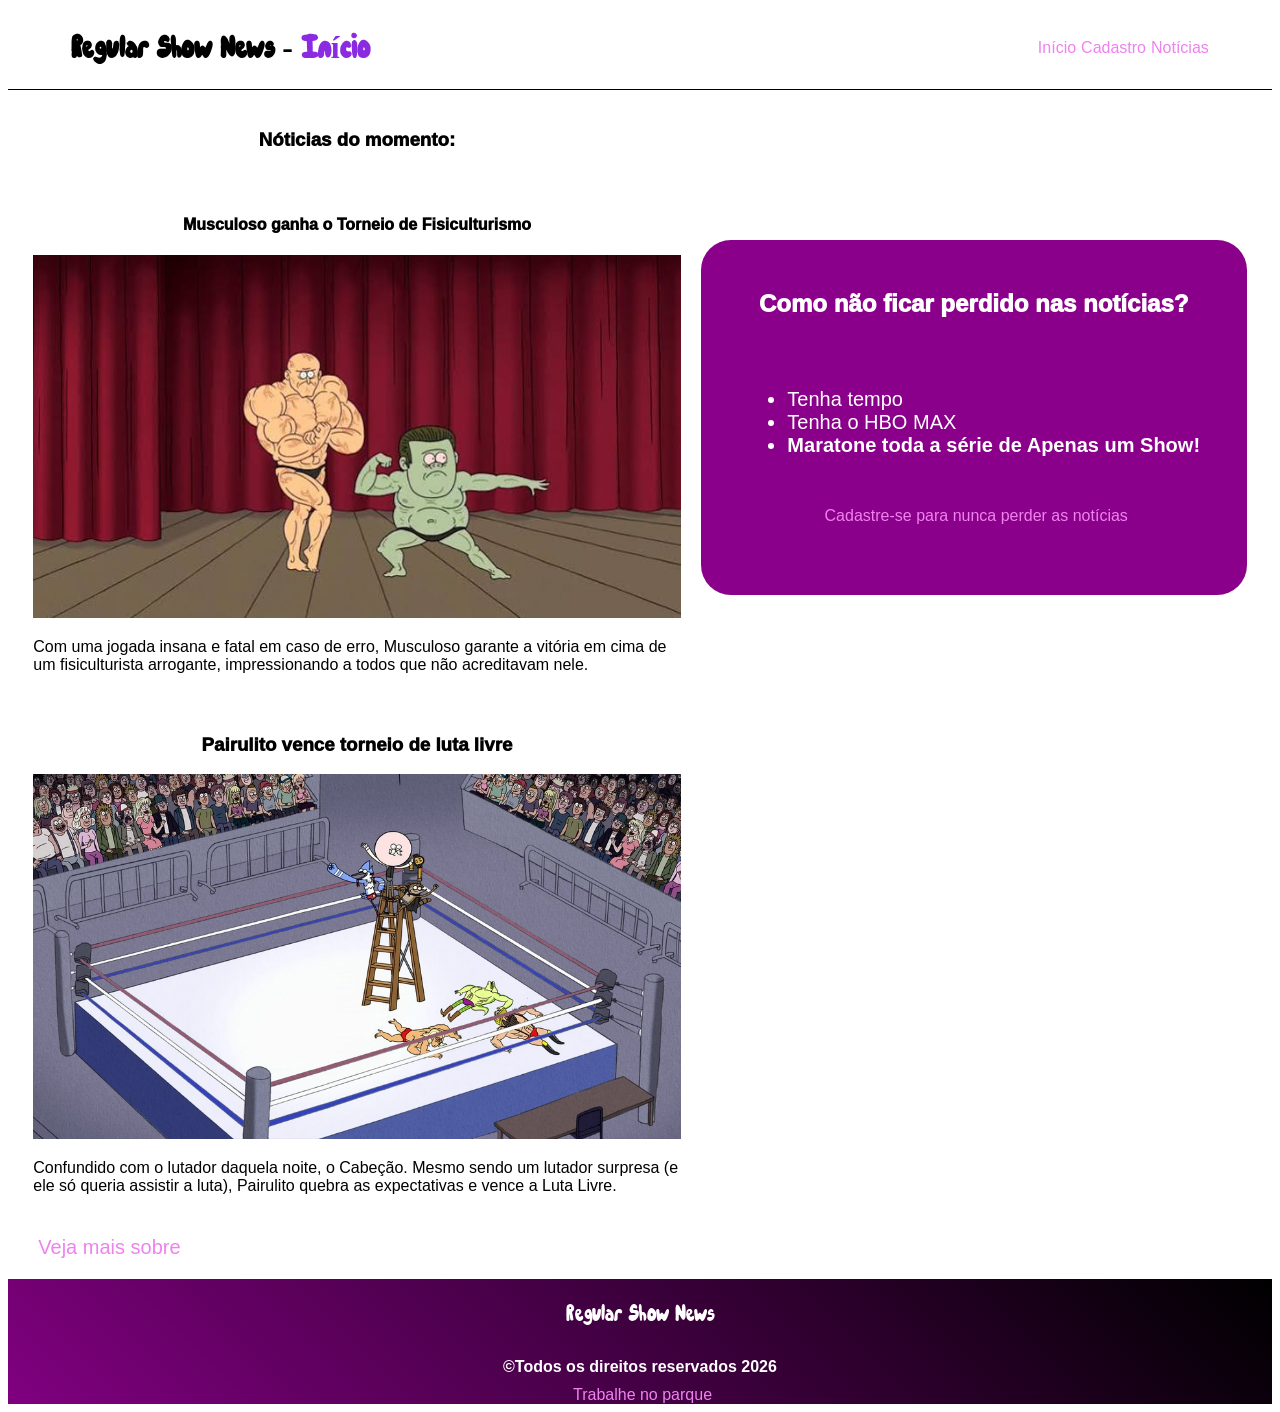
<file: index.html>
<!doctype html>
<html lang="pt-br">
  <head>
    <meta charset="UTF-8" />
    <meta name="viewport" content="width=device-width, initial-scale=1.0" />
    <title>Regular Show News - Home</title>

    <link rel="stylesheet" href="css/style.css" />
    <link rel="stylesheet" href="css/index.css" />
  </head>
  <body>
    <header>
      <h1>Regular Show News - <span>Início</span></h1>

      <nav>
        <a href="#inicio">Início</a>
        <a href="html/cadastro.html">Cadastro</a>
        <a href="html/noticia.html">Notícias</a>
      </nav>
    </header>

    <main id="inicio">
      <section class="notice">
        <h3>Nóticias do momento:</h3>

        <article class="notice-content">
          <h4>Musculoso ganha o Torneio de Fisiculturismo</h4>

          <img src="img/musculoso.jpg" alt="Musculoso no fisiculturismo" />

          <p>
            Com uma jogada insana e fatal em caso de erro, Musculoso garante a
            vitória em cima de um fisiculturista arrogante, impressionando a
            todos que não acreditavam nele.
          </p>
        </article>

        <article class="notice-content">
          <h3>Pairulito vence torneio de luta livre</h3>

          <img
            src="img/pops_winner.webp"
            alt="Pairulito imobilizando seus 2 adiversários"
          />

          <p>
            Confundido com o lutador daquela noite, o Cabeção. Mesmo sendo um
            lutador surpresa (e ele só queria assistir a luta), Pairulito quebra
            as expectativas e vence a Luta Livre.
          </p>
        </article>

        <a href="html/noticia.html" style="font-size: 20px">Veja mais sobre</a>
      </section>

      <aside class="notice">
        <h2>Como não ficar perdido nas notícias?</h2>

        <ul>
          <li>Tenha tempo</li>
          <li>Tenha o HBO MAX</li>
          <li><strong>Maratone toda a série de Apenas um Show!</strong></li>
        </ul>

        <a href="html/cadastro.html" style="margin-bottom: 40px"
          >Cadastre-se para nunca perder as notícias</a
        >
      </aside>
    </main>

    <footer>
      <h2 id="regular-footer">Regular Show News</h2>
      <strong>&copy;Todos os direitos reservados 2026</strong>
      <a href="html/emprego.html">Trabalhe no parque</a>
    </footer>
  </body>
</html>
</file>
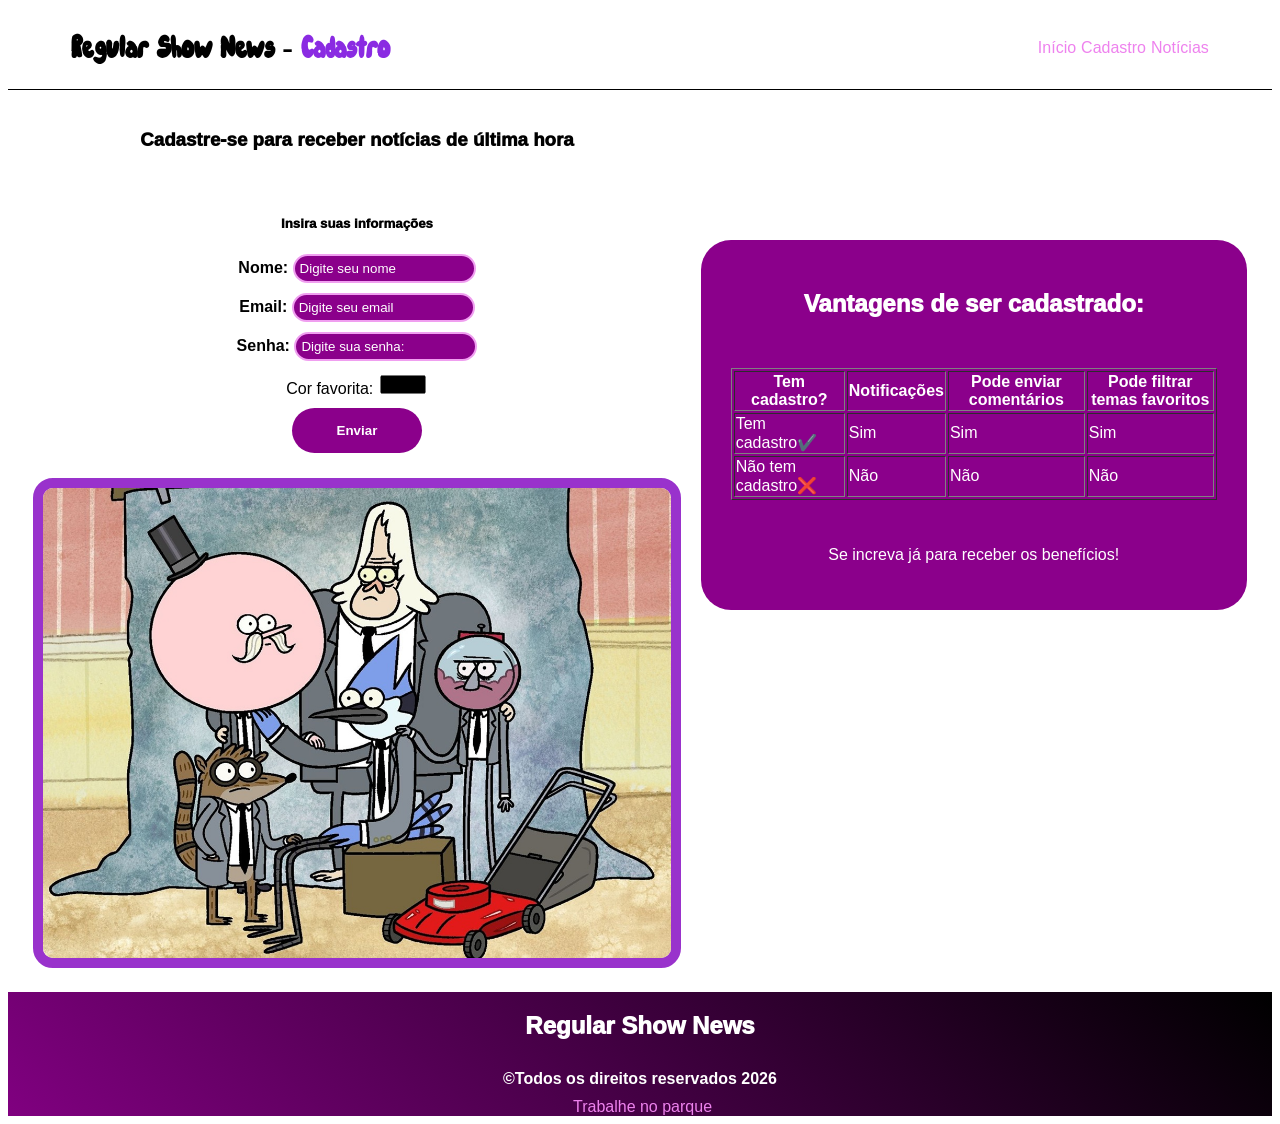
<file: html/cadastro.html>
<!doctype html>
<html lang="pt-br">
  <head>
    <meta charset="UTF-8" />
    <meta name="viewport" content="width=device-width, initial-scale=1.0" />
    <title>Regular Show News - Cadastro</title>

    <link rel="stylesheet" href="../css/style.css" />
    <link rel="stylesheet" href="../css/cadastro.css" />
  </head>
  <body>
    <header>
      <h1>Regular Show News - <span>Cadastro</span></h1>

      <nav>
        <a href="../index.html">Início</a>
        <a href="#inicio">Cadastro</a>
        <a href="noticia.html">Notícias</a>
      </nav>
    </header>

    <main id="inicio">
      <section>
        <h3>Cadastre-se para receber notícias de última hora</h3>

        <article style="text-align: center">
          <h5>Insira suas informações</h5>

          <form
            action="../index.html"
            onsubmit="
              alert('Cadastrado!');
              return true;
            "
          >
          <!-- Return true para poder trocar a página, ou sem ele já ia direto. -->
           
            <label for="name" class="data_label">
              Nome:

              <input
                type="text"
                id="name"
                class="data"
                placeholder="Digite seu nome"
                maxlength="100"
                required
              />
            </label>

            <label for="email" class="data_label">
              Email:

              <input
                type="email"
                id="email"
                class="data"
                placeholder="Digite seu email"
                maxlength="100"
                required
              />
            </label>

            <label for="password" class="data_label">
              Senha:

              <input
                type="password"
                id="password"
                class="data"
                placeholder="Digite sua senha:"
                maxlength="255"
                required
              />
            </label>

            <label for="color">
              Cor favorita:

              <input type="color" id="color" class="color" required />
            </label>

            <button type="submit" id="form-button">Enviar</button>
          </form>
        </article>

        <article>
          <img
            src="../img/regular_show.jpg"
            alt="Foto de alguns dos integrantes da série"
            width="100%"
            height="100%"
          />
        </article>
      </section>

      <aside>
        <h2>Vantagens de ser cadastrado:</h2>

        <table border="1px">
          <thead>
            <th class="th-flex">Tem cadastro?</th>
            <th class="th-flex">Notificações</th>
            <th class="th-flex">Pode enviar comentários</th>
            <th class="th-flex">Pode filtrar temas favoritos</th>
          </thead>

          <tbody>
            <tr>
              <td>Tem cadastro✔️</td>
              <td>Sim</td>
              <td>Sim</td>
              <td>Sim</td>
            </tr>

            <tr>
              <td>Não tem cadastro❌</td>
              <td>Não</td>
              <td>Não</td>
              <td>Não</td>
            </tr>
          </tbody>
        </table>

        <p>Se increva já para receber os benefícios!</p>
      </aside>
    </main>

    <footer>
      <h2>Regular Show News</h2>
      <strong>&copy;Todos os direitos reservados 2026</strong>
      <a href="emprego.html">Trabalhe no parque</a>
    </footer>
  </body>
</html>
</file>
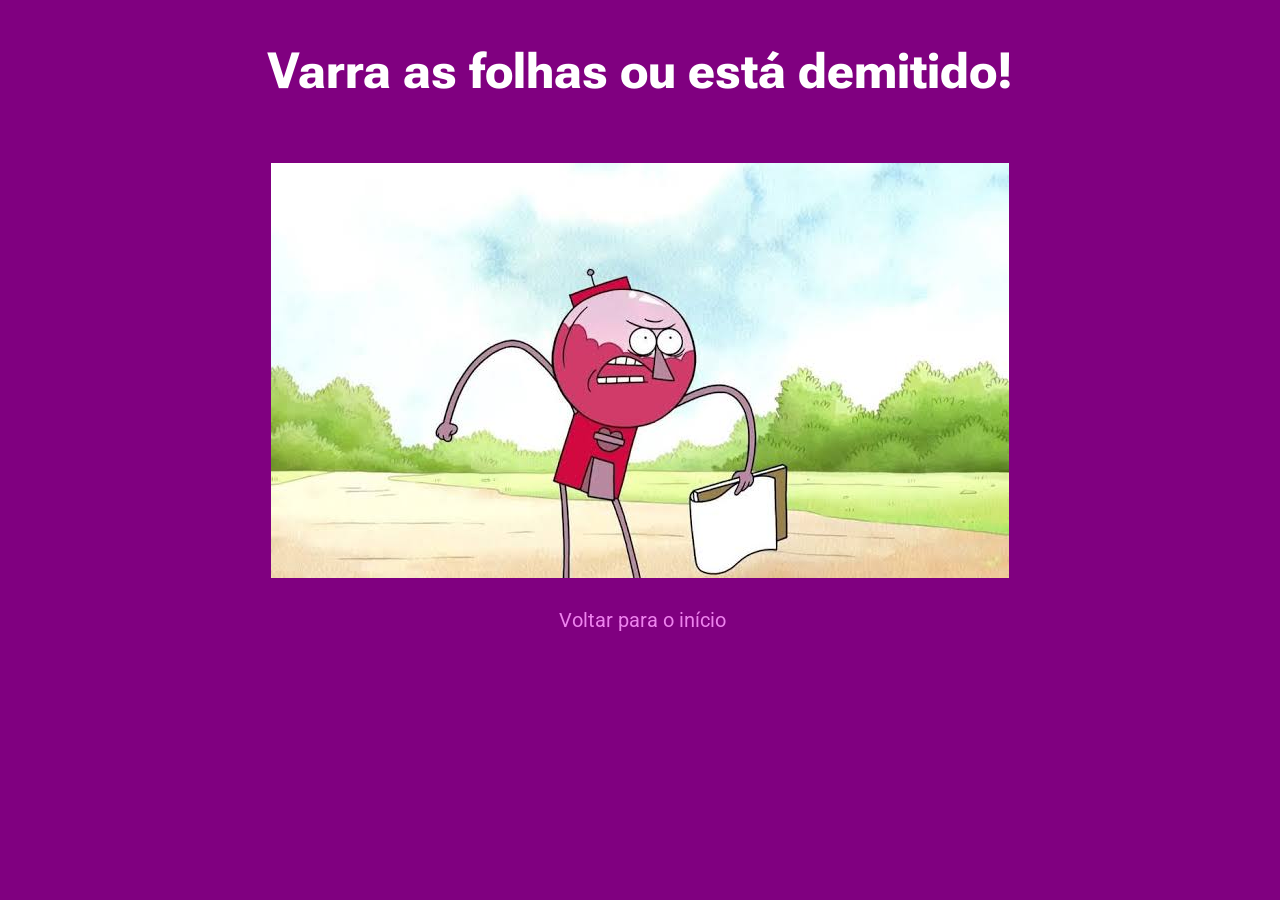
<file: html/emprego.html>
<!doctype html>
<html lang="pt-br">
  <head>
    <meta charset="UTF-8" />
    <meta name="viewport" content="width=device-width, initial-scale=1.0" />
    <title>Regular Show News - Emprego</title>

    <link rel="stylesheet" href="../css/emprego.css" />
  </head>
  <body>
    <h1>Varra as folhas ou está demitido!</h1>
    <img src="../img/benson.jfif" alt="Vá varrer as folhas logo!" />

    <a href="../index.html">Voltar para o início</a>
  </body>
</html>
</file>
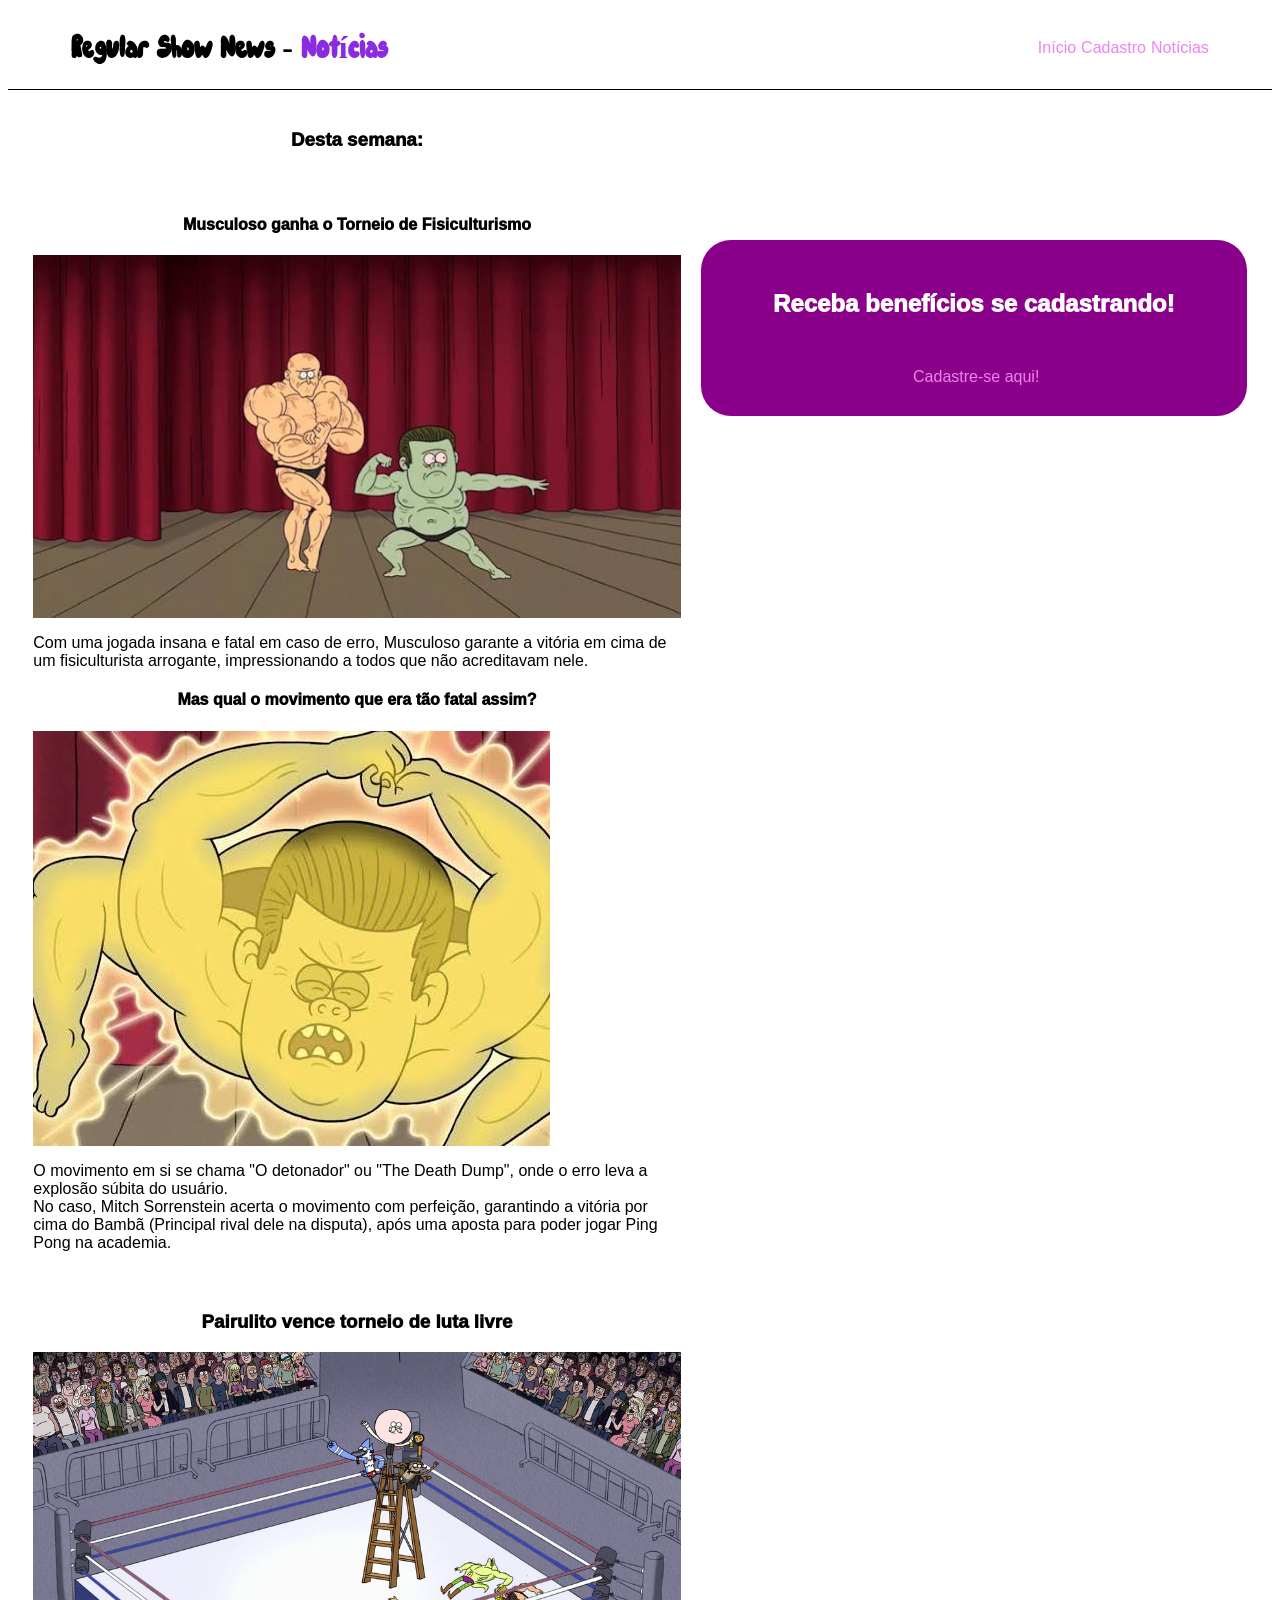
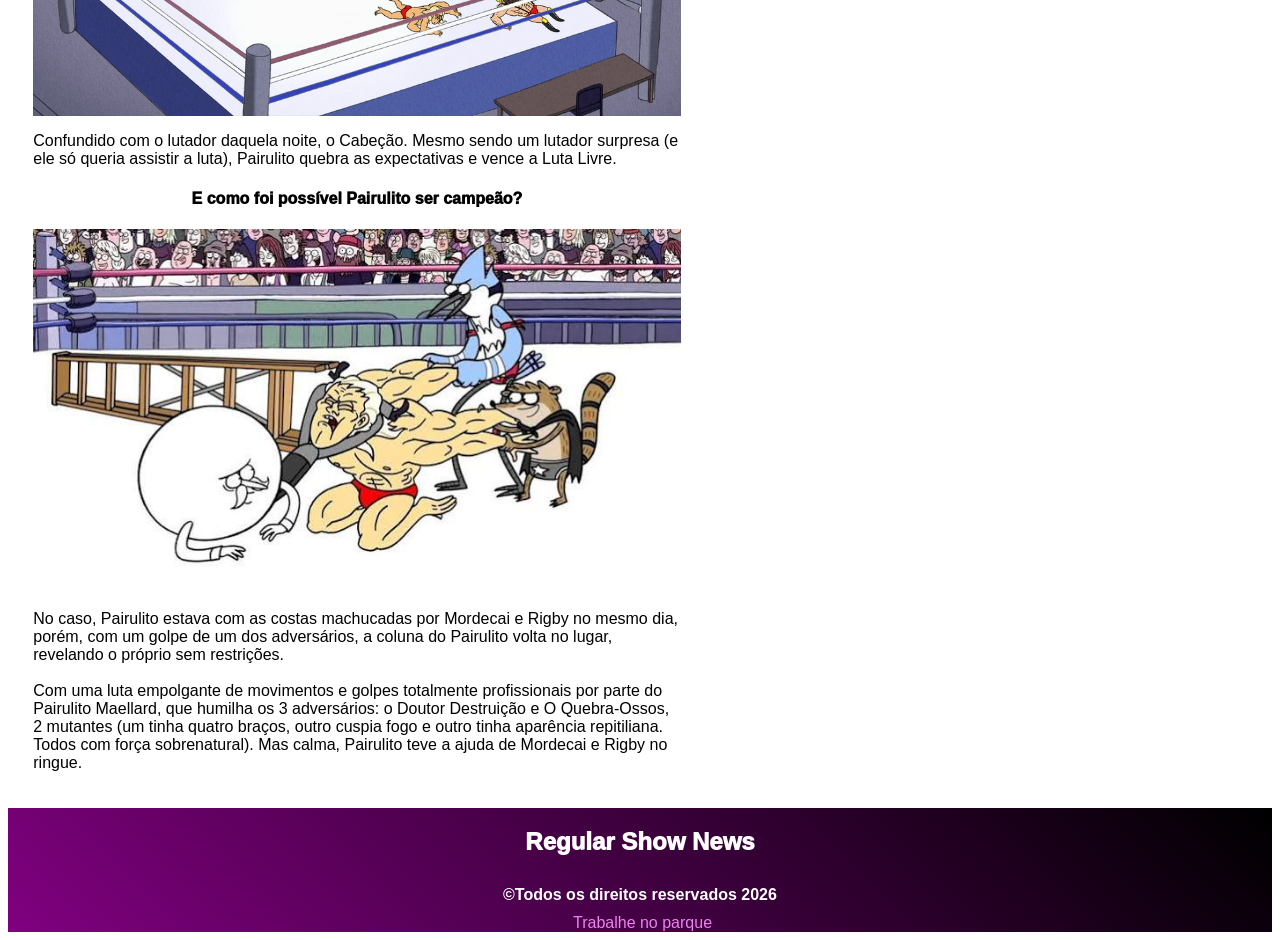
<file: html/noticia.html>
<!doctype html>
<html lang="pt-br">
  <head>
    <meta charset="UTF-8" />
    <meta name="viewport" content="width=device-width, initial-scale=1.0" />
    <title>Regular Show News - Notícia</title>

    <link rel="stylesheet" href="../css/style.css" />
    <link rel="stylesheet" href="../css/noticia.css" />
  </head>
  <body>
    <header>
      <h1>Regular Show News - <span>Notícias</span></h1>

      <nav>
        <a href="../index.html">Início</a>
        <a href="cadastro.html">Cadastro</a>
        <a href="#inicio">Notícias</a>
      </nav>
    </header>

    <main id="inicio">
      <section>
        <h3>Desta semana:</h3>

        <article>
          <h4>Musculoso ganha o Torneio de Fisiculturismo</h4>

          <img src="../img/musculoso.jpg" alt="Musculoso no fisiculturismo" />

          <p>
            Com uma jogada insana e fatal em caso de erro, Musculoso garante a
            vitória em cima de um fisiculturista arrogante, impressionando a
            todos que não acreditavam nele.
          </p>

          <h4>Mas qual o movimento que era tão fatal assim?</h4>

          <img
            src="../img/detonador.jfif"
            alt="O movimento The Death Dump sendo executado pelo Musculoso."
          />

          <p>
            O movimento em si se chama "O detonador" ou "The Death Dump", onde o
            erro leva a explosão súbita do usuário.<br />No caso, Mitch
            Sorrenstein acerta o movimento com perfeição, garantindo a vitória
            por cima do Bambã (Principal rival dele na disputa), após uma aposta
            para poder jogar Ping Pong na academia.
          </p>
        </article>

        <article>
          <h3>Pairulito vence torneio de luta livre</h3>

          <img
            src="../img/pops_winner.webp"
            alt="Pairulito imobilizando seus 2 adiversários"
          />

          <p>
            Confundido com o lutador daquela noite, o Cabeção. Mesmo sendo um
            lutador surpresa (e ele só queria assistir a luta), Pairulito quebra
            as expectativas e vence a Luta Livre.
          </p>

          <h4>E como foi possível Pairulito ser campeão?</h4>

          <img src="../img/pairulito.jpg" alt="">

          <p>
            No caso, Pairulito estava com as costas machucadas por Mordecai e Rigby no mesmo dia, porém, com um golpe de um dos adversários, a coluna do Pairulito volta no lugar, revelando o próprio sem restrições.<br><br>Com uma luta empolgante de movimentos e golpes totalmente profissionais por parte do Pairulito Maellard, que humilha os 3 adversários: o Doutor Destruição e O Quebra-Ossos, 2 mutantes (um tinha quatro braços, outro cuspia fogo e outro tinha aparência repitiliana. Todos com força sobrenatural). Mas calma, Pairulito teve a ajuda de Mordecai e Rigby no ringue.
          </p>
        </article>
      </section>

      <aside>

        <h2>Receba benefícios se cadastrando!</h2>

        <a href="cadastro.html">Cadastre-se aqui!</a>

      </aside>
    </main>

    <footer>
      <h2>Regular Show News</h2>

      <strong>&copy;Todos os direitos reservados 2026</strong>

      <a href="emprego.html">Trabalhe no parque</a>
    </footer>
  </body>
</html>
</file>
<file: css/style.css>
@font-face {
  font-family: "Regular Show";
  src: url(../fonts/IceCreamPartySolid.ttf);

  font-weight: normal;
  font-size: normal;
}

@import url("https://fonts.googleapis.com/css2?family=Roboto+Flex:opsz,wght,XOPQ,XTRA,YOPQ,YTDE,YTFI,YTLC,YTUC@8..144,100..1000,96,468,79,-203,738,514,712&family=Roboto:ital,wght@0,100..900;1,100..900&display=swap");

p,
a,
li,
strong,
label,
td {
  font-family: "Roboto", sans-serif;
}

h2,
h3,
h4,
h5,
h6 {
  font-family: "Roboto Flex", sans-serif;
  font-weight: 1000;
}
.th-flex {
  font-family: "Roboto Flex", sans-serif;

  font-weight: 700;
}

#regular-footer {
  font-family: "Regular Show";

  font-weight: 100;
}

header h1 {
  font-family: Regular Show;
}

* {
  box-sizing: border-box;
}

#inicio {
  scroll-margin-top: 100px;
}

html {
  scroll-behavior: smooth;
}

a {
  text-decoration: none;
  margin-left: 5px;
  color: violet;

  transition:
    opacity 0.4s ease,
    transform 0.4s ease;
}
a:hover {
  opacity: 0.7;
  transform: translateY(-3px);
}
a:active {
  transform: scale(0.9);
}

header {
  display: flex;
  justify-content: space-between;
  position: sticky;
  top: 0;
  left: 0;
  z-index: 10;

  background: white;
  border-bottom: 1px solid black;
  padding: 0 5%;
}
header span {
  color: blueviolet;
}

nav {
  display: flex;
  align-self: center;
}

main {
  display: flex;
  padding: 20px 2%;
  align-items: flex-start;
  justify-content: space-between;
  gap: 20px;
}

article img {
  max-width: 100%;
  max-height: 100%;
}

aside {
  display: flex;
  flex-flow: column nowrap;
  flex-shrink: 0;
  gap: 30px;

  background: darkmagenta;
  color: white;

  height: 50%;
  width: 50%;
  padding: 30px;
  border-radius: 30px;

  position: sticky;
  top: 240px;

  align-items: center;
  align-self: flex-start;

  flex: 0 0 45%;
  width: 45%;
}

footer {
  display: flex;
  flex-direction: column;
  gap: 10px;

  background: linear-gradient(45deg, purple, black);
  text-align: center;
  justify-content: center;
  color: white;
}

@media screen and (max-width: 750px) {
  header {
    position: static;
  }

  main {
    flex-direction: column;
  }

  section,
  aside {
    width: 100%;
  }

  footer {
    gap: 5px;
  }
}
</file>
<file: css/index.css>
section h3,
article h4 {
  text-align: center;
}

section {
  display: flex;
  flex-direction: column;
  gap: 25px;
}

ul {
  font-size: 20px;
}
</file>
<file: css/cadastro.css>
section {
  display: flex;
  flex-direction: column;
  gap: 25px;

  text-align: center;
}

article img {
  border: 10px solid darkorchid;
  border-radius: 20px;
}

form {
  display: flex;
  flex-direction: column;
  gap: 10px;

  align-items: center;
}

.data {
  background: darkmagenta;
  color: white;
  border-radius: 50px;
  padding: 5px;

  border: 2px solid rgb(240, 159, 240);
  outline-color: 3px solid transparent;
  outline-offset: 0px;

  transition:
    outline-color 0.5s ease,
    outline-offset 0.3s ease;
}
.data:active {
  outline-offset: 15px;
}
.data:focus {
  outline-color: magenta;
}
.data::placeholder {
  color: white;
}

.data_label {
  font-weight: bold;
}
.data_label:active + .login {
  outline-offset: 5px;
}

.color {
  background: transparent;
  padding: 0px;
  border: 0px;

  border-radius: 150px;

  transition: transform 0.4s ease;
}
.color:hover {
  transform: translateY(-2px);
}
.color:active {
  transform: scale(0.9);
}

#form-button {
  background: darkmagenta;
  color: white;
  padding: 15px;
  border: 0px;
  width: 20%;
  border-radius: 50px;
  font-weight: bold;
  text-align: center;

  transition: transform 0.4s ease;
}
#form-button:hover {
  transform: translateY(-4px);
}
#form-button:active {
  transform: scale(0.75);
}

@media screen and (max-width: 750px) {
  #form-button {
    width: 30%;
  }
}
</file>
<file: css/emprego.css>
@import url("https://fonts.googleapis.com/css2?family=Roboto+Flex:opsz,wght,XOPQ,XTRA,YOPQ,YTDE,YTFI,YTLC,YTUC@8..144,100..1000,96,468,79,-203,738,514,712&family=Roboto:ital,wght@0,100..900;1,100..900&display=swap");

body {
  display: flex;
  flex-direction: column;
  gap: 30px;
  place-items: center;

  color: white;
  background: purple;
}

h1 {
  font-family: "Roboto Flex", sans-serif;

  font-size: 50px;
}

a {
  text-decoration: none;
  margin-left: 5px;
  color: violet;
  font-size: 20px;

  font-family: "Roboto", sans-serif;

  transition:
    opacity 0.4s ease,
    transform 0.4s ease;
}
a:hover {
  opacity: 0.7;
  transform: translateY(-6px);
}
a:active {
  transform: scale(0.9);
}
</file>
<file: css/noticia.css>
section h3, article h4 {

    text-align: center;

}

section {

    display: flex;
    flex-direction: column;
    gap: 25px;

}

article img{

    display: flex;
    justify-self: center;

}
</file>
